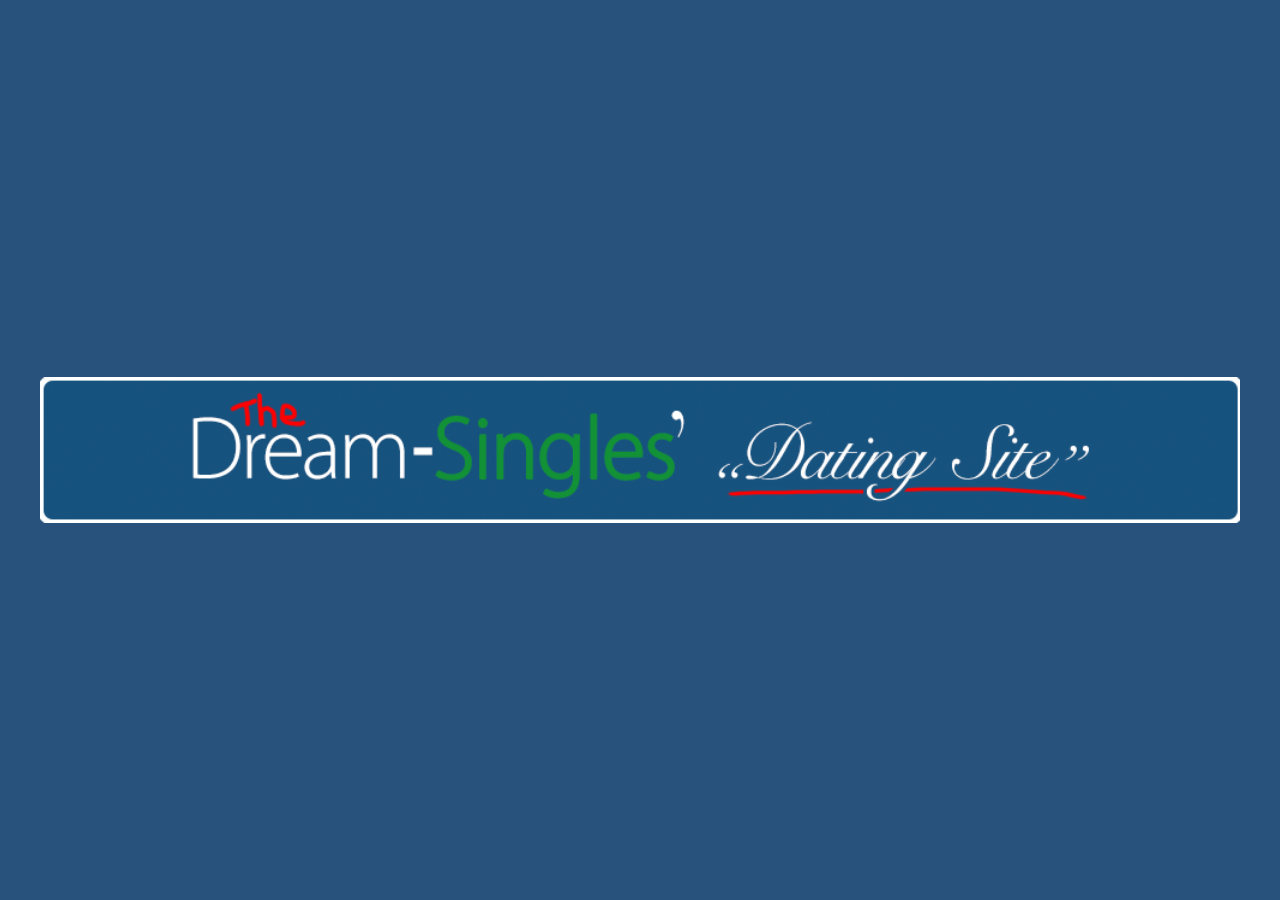
<file: index.html>
<!DOCTYPE html>
<html lang="en">
<head> 
  <meta charset="UTF-8">
  <meta name="viewport" content="width=device-width, initial-scale=1.0">
  <title>Dream Singles Landing Page</title>
  <style>
    html, body {
      margin: 0;
      padding: 0;
      width: 100%;
      height: 100%;
      display: flex;
      align-items: center;
      justify-content: center;
      background-color: #28527b; /* background color behind image */
    }

    img {
      width: 100%;
      height: auto;
      max-width: 1200px; /* maximum width on large screens */
      object-fit: contain; /* ensure the entire image is visible */
    }

    @media (max-width: 768px) {
      img {
        max-width: 95%; /* shrink more on tablets/phones */
      }
    }

    @media (max-width: 480px) {
      img {
        max-width: 90%; /* further shrink on smaller screens */
      }
    }
  </style>
</head>
<body>
  <img src="dream-singles-who-are-u-s-citizens-welcome-message.png" alt="Landing Page Image">
</body>
</html>
</file>
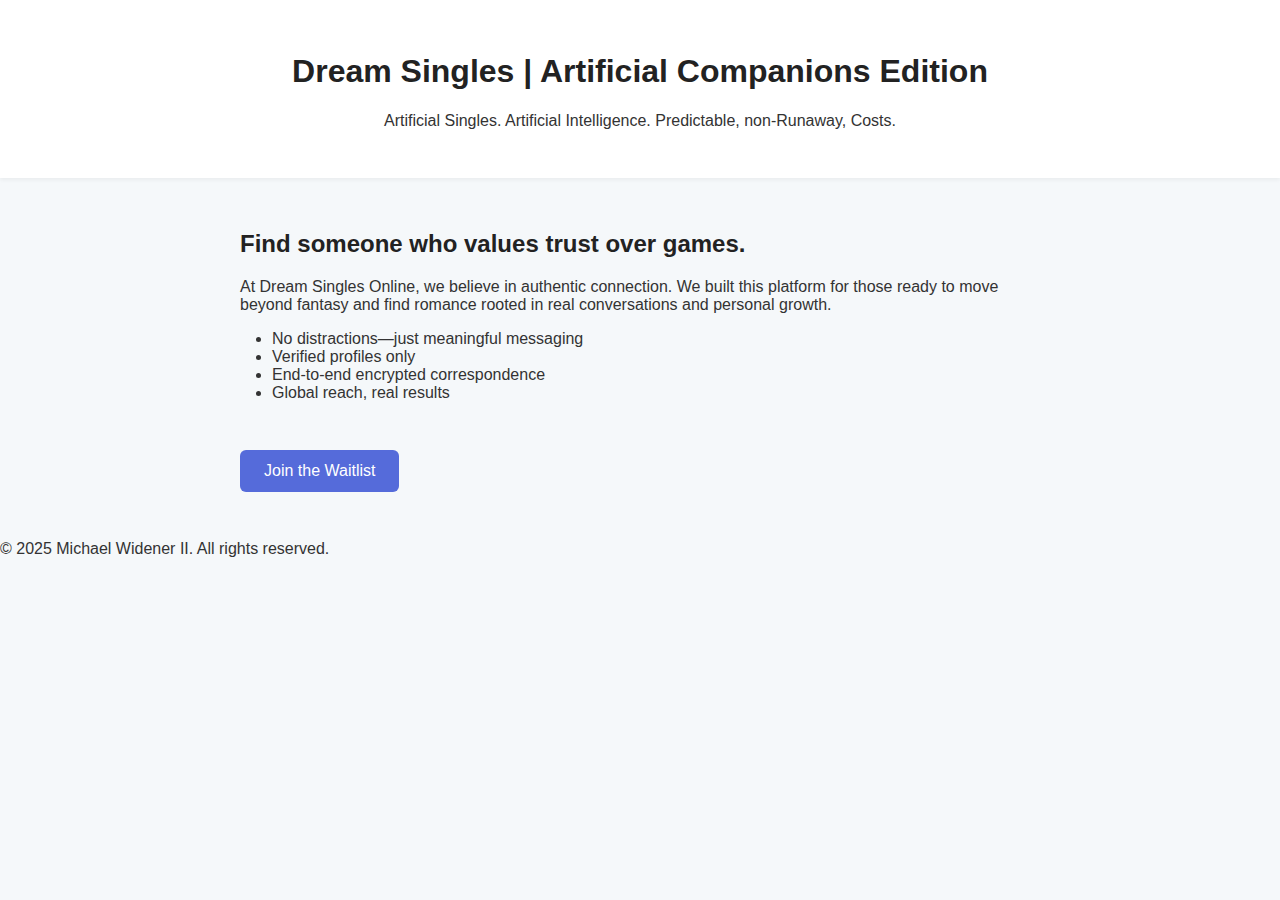
<file: index-previous.html>
<!DOCTYPE html>
<html lang="en">
<head>
  <meta charset="UTF-8" />
  <meta name="viewport" content="width=device-width, initial-scale=1.0"/>
  <title>Dream Singles Online – Artificial Companionship</title>
  <link rel="stylesheet" href="style.css"/>
</head>
<body>
  <header>
    <h1>Dream Singles | Artificial Companions Edition</h1>
    <p>Artificial Singles. Artificial Intelligence. Predictable, non-Runaway, Costs.</p>
  </header>
  <main>
    <section class="intro">
      <h2>Find someone who values trust over games.</h2>
      <p>At Dream Singles Online, we believe in authentic connection. We built this platform for those ready to move beyond fantasy and find romance rooted in real conversations and personal growth.</p>
    </section>
    <section class="features">
      <ul>
        <li>No distractions—just meaningful messaging</li>
        <li>Verified profiles only</li>
        <li>End-to-end encrypted correspondence</li>
        <li>Global reach, real results</li>
      </ul>
    </section>
    <section class="cta">
      <a href="#">Join the Waitlist</a>
    </section>
  </main>
  <footer>
    <p>&copy; 2025 Michael Widener II. All rights reserved.</p>
  </footer>
</body>
</html>
</file>
<file: style.css>
body {
  font-family: sans-serif;
  background: #f5f8fa;
  color: #333;
  margin: 0;
  padding: 0;
}

header {
  text-align: center;
  background: #fff;
  padding: 2em 1em;
  box-shadow: 0 2px 4px rgba(0,0,0,0.05);
}

main {
  padding: 2em;
  max-width: 800px;
  margin: auto;
}

h1, h2 {
  color: #222;
}

.features ul {
  list-style-type: disc;
  padding-left: 2em;
}

.cta a {
  display: inline-block;
  margin-top: 2em;
  padding: 0.75em 1.5em;
  background: #556bda;
  color: white;
  text-decoration: none;
  border-radius: 6px;
}

footer {
  font-family: sans-serif;
  background: #f5f8fa;
  color: #333;
  margin: 0;
  padding: 0;
}
</file>
